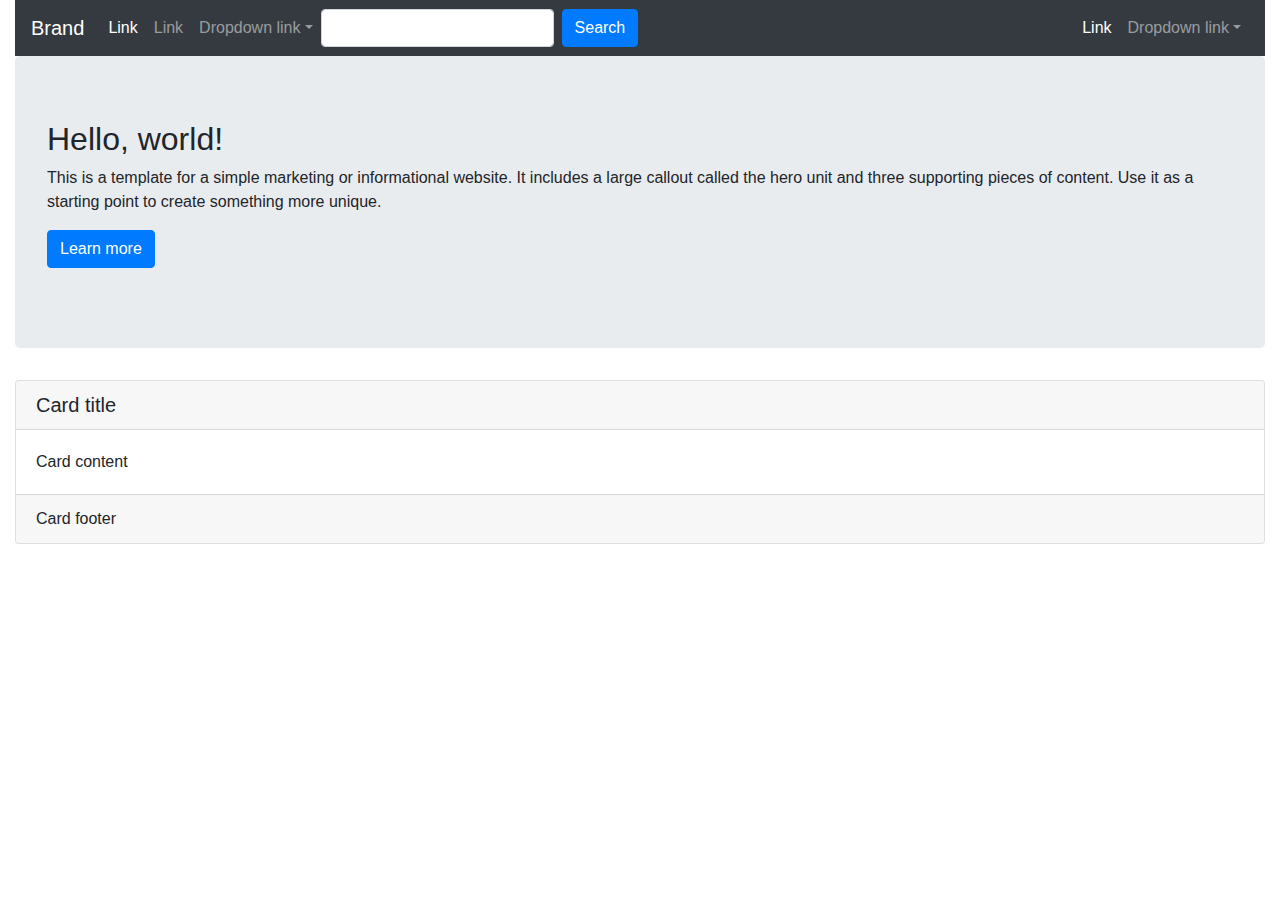
<file: staticfiles/index.html>
<!DOCTYPE html>
<html lang="en">
  <head>
    <meta charset="utf-8">
    <meta http-equiv="X-UA-Compatible" content="IE=edge">
    <meta name="viewport" content="width=device-width, initial-scale=1">

    <title>Bootstrap 4, from LayoutIt!</title>

    <meta name="description" content="Source code generated using layoutit.com">
    <meta name="author" content="LayoutIt!">

    <link href="css/bootstrap.min.css" rel="stylesheet">
    <link href="css/style.css" rel="stylesheet">

  </head>
  <body>

    <div class="container-fluid">
	<div class="row">
		<div class="col-md-12">
			<nav class="navbar navbar-expand-lg navbar-light bg-light navbar-dark bg-dark">
				 
				<button class="navbar-toggler" type="button" data-toggle="collapse" data-target="#bs-example-navbar-collapse-1">
					<span class="navbar-toggler-icon"></span>
				</button> <a class="navbar-brand" href="#">Brand</a>
				<div class="collapse navbar-collapse" id="bs-example-navbar-collapse-1">
					<ul class="navbar-nav">
						<li class="nav-item active">
							 <a class="nav-link" href="#">Link <span class="sr-only">(current)</span></a>
						</li>
						<li class="nav-item">
							 <a class="nav-link" href="#">Link</a>
						</li>
						<li class="nav-item dropdown">
							 <a class="nav-link dropdown-toggle" href="http://example.com" id="navbarDropdownMenuLink" data-toggle="dropdown">Dropdown link</a>
							<div class="dropdown-menu" aria-labelledby="navbarDropdownMenuLink">
								 <a class="dropdown-item" href="#">Action</a> <a class="dropdown-item" href="#">Another action</a> <a class="dropdown-item" href="#">Something else here</a>
								<div class="dropdown-divider">
								</div> <a class="dropdown-item" href="#">Separated link</a>
							</div>
						</li>
					</ul>
					<form class="form-inline">
						<input class="form-control mr-sm-2" type="text"> 
						<button class="btn btn-primary my-2 my-sm-0" type="submit">
							Search
						</button>
					</form>
					<ul class="navbar-nav ml-md-auto">
						<li class="nav-item active">
							 <a class="nav-link" href="#">Link <span class="sr-only">(current)</span></a>
						</li>
						<li class="nav-item dropdown">
							 <a class="nav-link dropdown-toggle" href="http://example.com" id="navbarDropdownMenuLink" data-toggle="dropdown">Dropdown link</a>
							<div class="dropdown-menu dropdown-menu-right" aria-labelledby="navbarDropdownMenuLink">
								 <a class="dropdown-item" href="#">Action</a> <a class="dropdown-item" href="#">Another action</a> <a class="dropdown-item" href="#">Something else here</a>
								<div class="dropdown-divider">
								</div> <a class="dropdown-item" href="#">Separated link</a>
							</div>
						</li>
					</ul>
				</div>
			</nav>
			<div class="jumbotron">
				<h2>
					Hello, world!
				</h2>
				<p>
					This is a template for a simple marketing or informational website. It includes a large callout called the hero unit and three supporting pieces of content. Use it as a starting point to create something more unique.
				</p>
				<p>
					<a class="btn btn-primary btn-large" href="#">Learn more</a>
				</p>
			</div>
			<div class="row">
				<div class="col-md-12">
					<div class="card">
						<h5 class="card-header">
							Card title
						</h5>
						<div class="card-body">
							<p class="card-text">
								Card content
							</p>
						</div>
						<div class="card-footer">
							Card footer
						</div>
					</div>
				</div>
			</div>
		</div>
	</div>
</div>

    <script src="js/jquery.min.js"></script>
    <script src="js/bootstrap.min.js"></script>
    <script src="js/scripts.js"></script>
  </body>
</html>
</file>
<file: staticfiles/css/style.css>
.main-footer{
    background-color: #9fd25f;
}
.rights{
background-color: #82b641;
}
</file>
